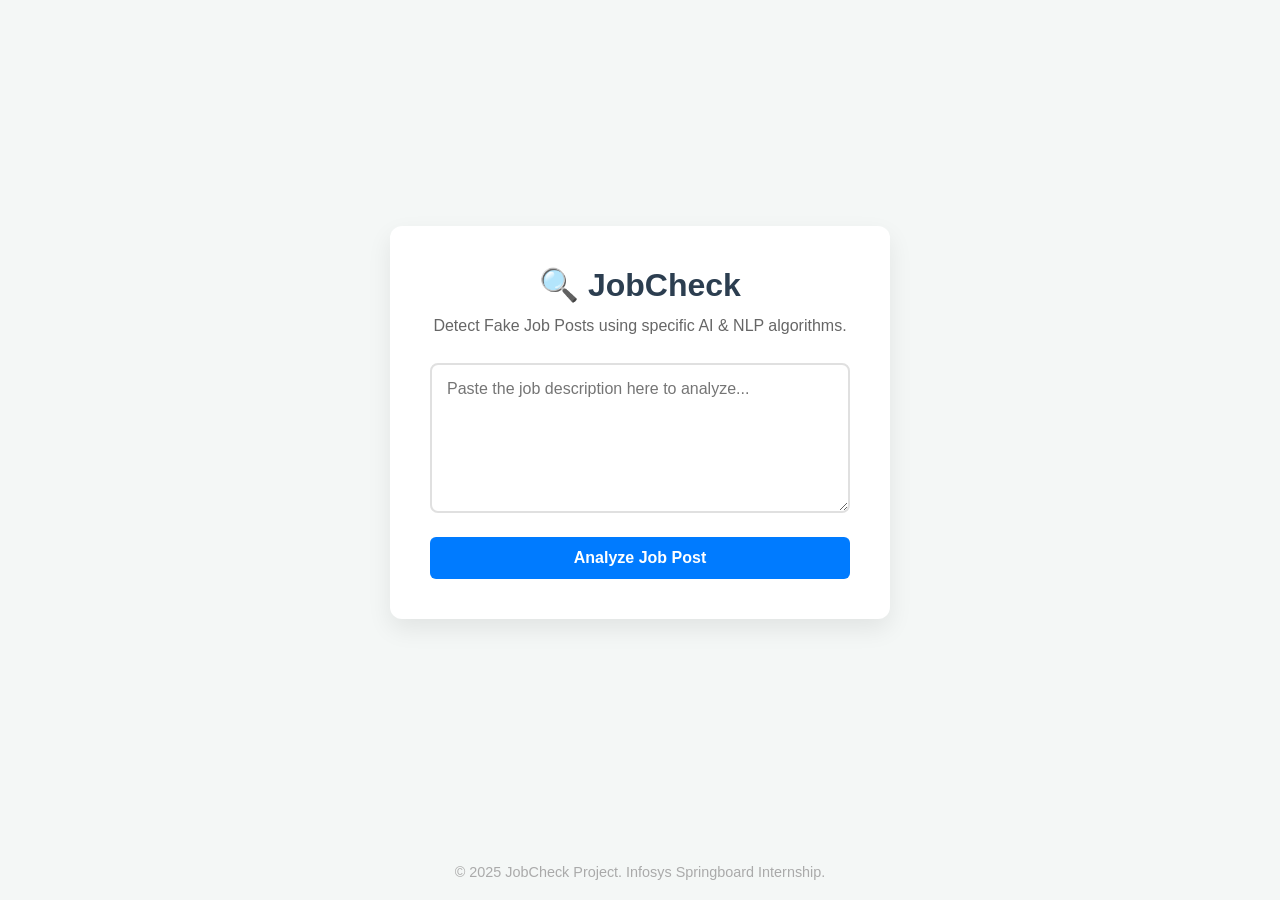
<file: frontend/index.html>
<!DOCTYPE html>
<html lang="en">

<head>
    <meta charset="UTF-8">
    <meta name="viewport" content="width=device-width, initial-scale=1.0">
    <title>JobCheck | Fake Job Detection</title>
    <link rel="stylesheet" href="style.css">
</head>

<body>

    <!-- Main Content Area -->
    <main>
        <div class="container">
            <h1>🔍 JobCheck</h1>
            <p>Detect Fake Job Posts using specific AI & NLP algorithms.</p>

            <textarea id="jobText" placeholder="Paste the job description here to analyze..."></textarea>

            <button onclick="checkJob()">Analyze Job Post</button>

            <!-- Result Box -->
            <div id="result"></div>

            <!-- Flag/Feedback Section -->
            <div id="flag-section" class="hidden"
                style="margin-top: 20px; border-top: 1px solid #eee; padding-top: 15px;">
                <p style="font-size: 0.9em; color: #666; margin-bottom: 10px;">Is this result incorrect?</p>
                <button onclick="showFlagForm()" style="background-color: #ff9800; margin-top: 0;">🚩 Flag as
                    Incorrect</button>

                <div id="flag-form" class="hidden" style="margin-top: 15px;">
                    <input type="text" id="flag-reason" placeholder="Why is this incorrect?"
                        style="width: 100%; padding: 10px; margin-bottom: 10px; border: 1px solid #ddd; border-radius: 4px; box-sizing: border-box;">
                    <button onclick="submitFlag()" style="background-color: #d32f2f;">Submit Report</button>
                </div>
            </div>
        </div>
    </main>

    <div class="footer">
        &copy; 2025 JobCheck Project. Infosys Springboard Internship.
    </div>

    <!-- Script at the end for performance -->
    <script src="script.js"></script>
    <script>
        // Inline small fix for the Result box display logic in script.js to match CSS
        // Overwriting checkJob specific UI logic slightly if needed, but script.js handles innerHTML well.
        // We just ensure the result div is visible when content is added.
        const originalCheckJob = checkJob;
        // logic is mainly in script.js, checking if we need to modify it.
        // script.js sets innerHTML, which is fine, but we added display:none to #result in CSS.
        // We need to make sure script.js shows it.
    </script>
</body>

</html>
</file>
<file: frontend/style.css>
/* Global Reset */
* { box-sizing: border-box; margin: 0; padding: 0; }

body {
    font-family: 'Segoe UI', Roboto, Helvetica, Arial, sans-serif;
    background-color: #f4f7f6;
    color: #333;
    display: flex;
    flex-direction: column;
    min-height: 100vh;
}

/* Navigation Bar */
nav {
    background-color: #007bff;
    box-shadow: 0 2px 4px rgba(0,0,0,0.1);
    padding: 1rem 0;
    text-align: center;
    width: 100%;
    position: sticky;
    top: 0;
    z-index: 1000;
}

nav a {
    color: white;
    text-decoration: none;
    font-weight: 600;
    font-size: 1.1rem;
    margin: 0 20px;
    padding: 5px 10px;
    transition: all 0.3s ease;
    border-radius: 4px;
}

nav a:hover {
    background-color: rgba(255, 255, 255, 0.2);
}

/* Main Content Area */
main {
    flex: 1;
    display: flex;
    justify-content: center;
    align-items: center;
    padding: 40px 20px;
    width: 100%;
}

/* Containers */
.container {
    background-color: white;
    padding: 40px;
    border-radius: 12px;
    box-shadow: 0 10px 25px rgba(0,0,0,0.08); /* Soft shadow */
    width: 100%;
    max-width: 500px;
    text-align: center;
    transition: transform 0.2s;
}

/* Typography & Elements */
h1 { color: #2c3e50; margin-bottom: 10px; }
p { color: #666; margin-bottom: 25px; line-height: 1.5; }

textarea {
    width: 100%;
    height: 150px;
    padding: 15px;
    border: 2px solid #e0e0e0;
    border-radius: 8px;
    font-size: 16px;
    font-family: inherit;
    resize: vertical;
    transition: border-color 0.3s;
}

textarea:focus {
    border-color: #007bff;
    outline: none;
}

button {
    background-color: #007bff;
    color: white;
    border: none;
    padding: 12px 25px;
    border-radius: 6px;
    font-size: 16px;
    font-weight: bold;
    cursor: pointer;
    width: 100%;
    margin-top: 20px;
    transition: background-color 0.3s, transform 0.1s;
}

button:hover { background-color: #0056b3; transform: translateY(-1px); }
button:active { transform: translateY(0); }

#result {
    margin-top: 25px;
    font-size: 1.1em;
    padding: 15px;
    border-radius: 6px;
    background: #f8f9fa;
    display: none; /* Hidden by default until result */
}

/* About Page Specifics */
.about-container {
    max-width: 800px;
    text-align: left;
}
.about-container h2 { color: #007bff; border-bottom: 2px solid #eee; padding-bottom: 10px; margin-top: 30px; }
.about-container li { margin-bottom: 8px; }

/* Utilities */
.hidden { display: none !important; }
.footer { text-align: center; padding: 20px; color: #aaa; font-size: 0.9em; margin-top: auto; }
</file>
